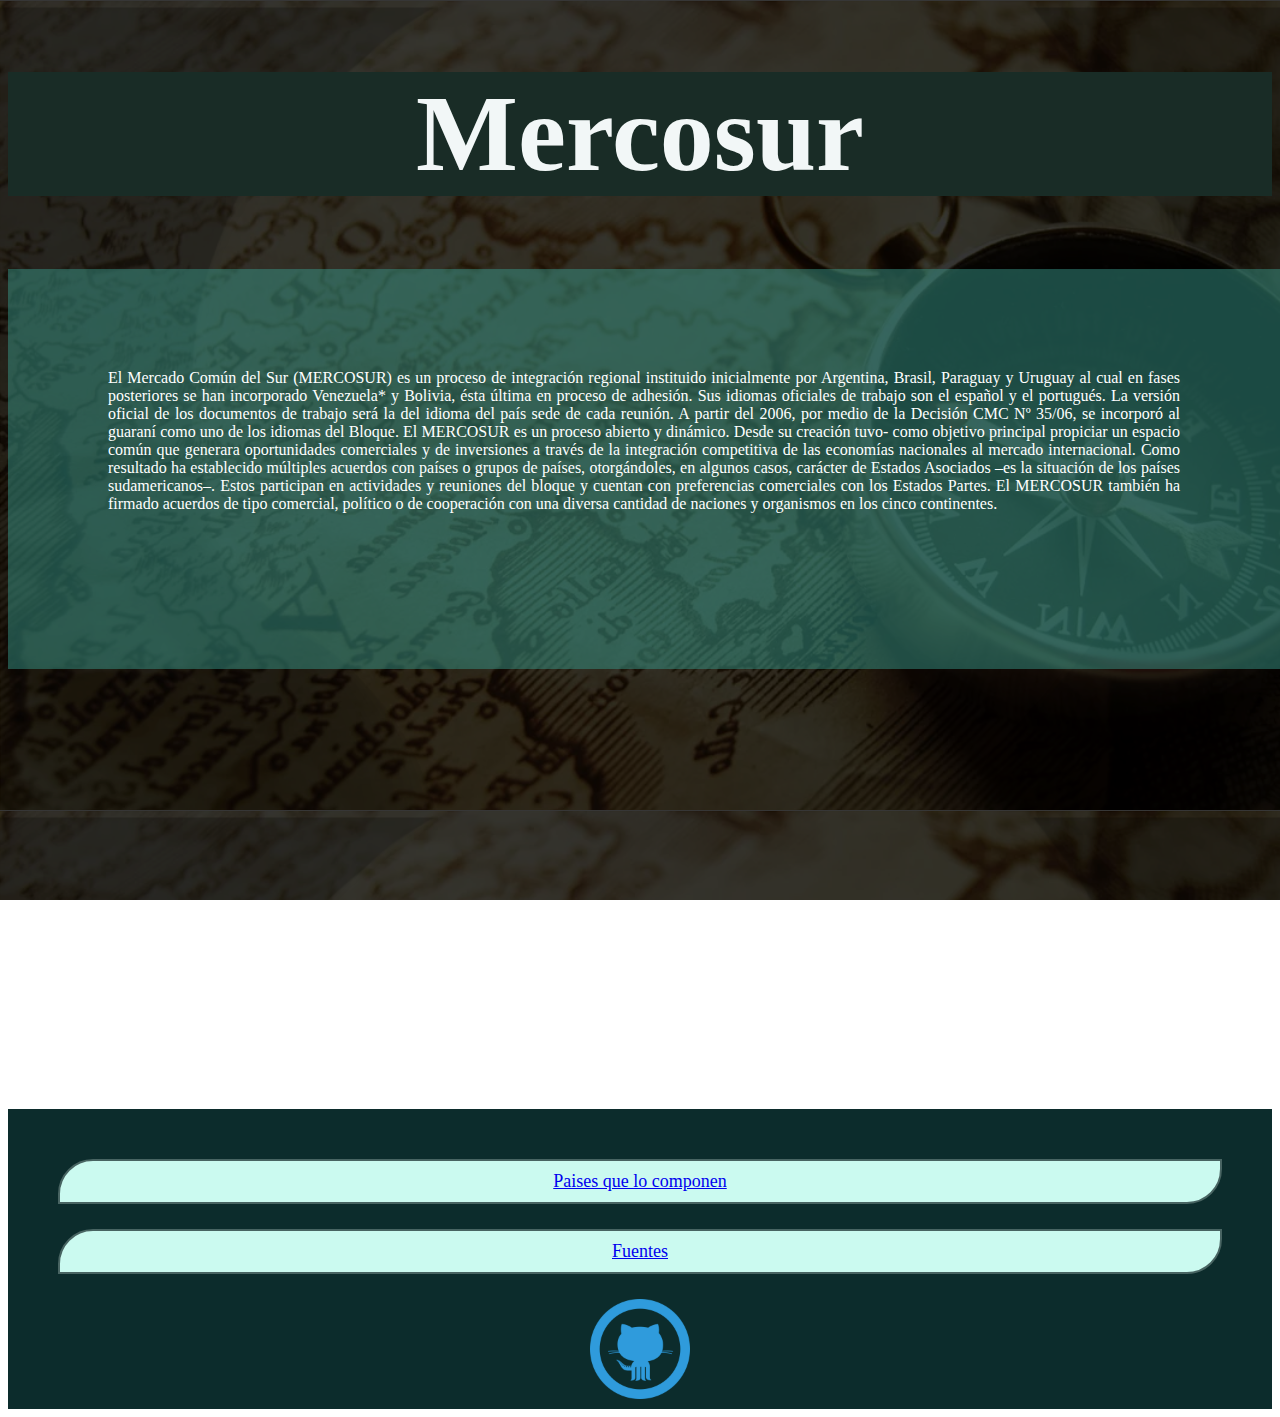
<file: index.html>
<!DOCTYPE html>
<html lang="en">
<head>
    <meta charset="UTF-8">
    <meta http-equiv="X-UA-Compatible" content="IE=edge">
    <meta name="viewport" content="width=device-width, initial-scale=1.0">
    <title>Proyecto nereo</title>
    <link rel="stylesheet" href="style\css\style.css">
    
</head>
<body background="images\background.png">
    <header>
        <h1 align="center">Mercosur</h1>
    </header>
    <div class="texto">
        <!--<img class="backgroundimage" src="C:\Users\ProA La Falda\escritorio\GitHub\nereosoria27.github.io\background2.png">-->

        <table class="texto">

            El Mercado Común del Sur (MERCOSUR) es un proceso de integración regional instituido inicialmente por Argentina, Brasil, Paraguay y Uruguay al cual en fases posteriores se han incorporado Venezuela* y Bolivia, ésta última en proceso de adhesión.

            Sus idiomas oficiales de trabajo son el español y el portugués. La versión oficial de los documentos de trabajo será la del idioma del país sede de cada reunión. A partir del 2006, por medio de la Decisión CMC Nº 35/06, se incorporó al guaraní como uno de los idiomas del Bloque.

            El MERCOSUR es un proceso abierto y dinámico.
            Desde su creación tuvo-

            como objetivo principal propiciar un espacio común que generara oportunidades comerciales y de inversiones a través de la integración competitiva de las economías nacionales al mercado internacional.

            Como resultado ha establecido múltiples acuerdos con países o grupos de países, otorgándoles, en algunos casos, carácter de Estados Asociados –es la situación de los países sudamericanos–. Estos participan en actividades y reuniones del bloque y cuentan con preferencias comerciales con los Estados Partes. El MERCOSUR también ha firmado acuerdos de tipo comercial, político o de cooperación con una diversa cantidad de naciones y organismos en los cinco continentes.
        </table>
        
    </div>
        <img class= "backgroundtext" src="images\background2.png">
    <p>   
        <iframe width="500" height="300" class="video" src="https://www.youtube.com/embed/FvxWxMVi3EY" title="MERCOSUR  video institucional" frameborder="0" allow="accelerometer; autoplay; clipboard-write; encrypted-media; gyroscope; picture-in-picture" allowfullscreen></iframe>
    </p> 
    <footer>
        <h4 class="hipervinculo" align="center"><a href="tablas.html">Paises que lo componen</a></h4>
        <h4 class="hipervinculo" align="center"><a href="https://es.wikipedia.org/wiki/Mercosur" target="_blank">Fuentes</a></h4>
        <img class="githublogo" src="images\githublogo.png">
    </footer>
</body>
</html>
</file>
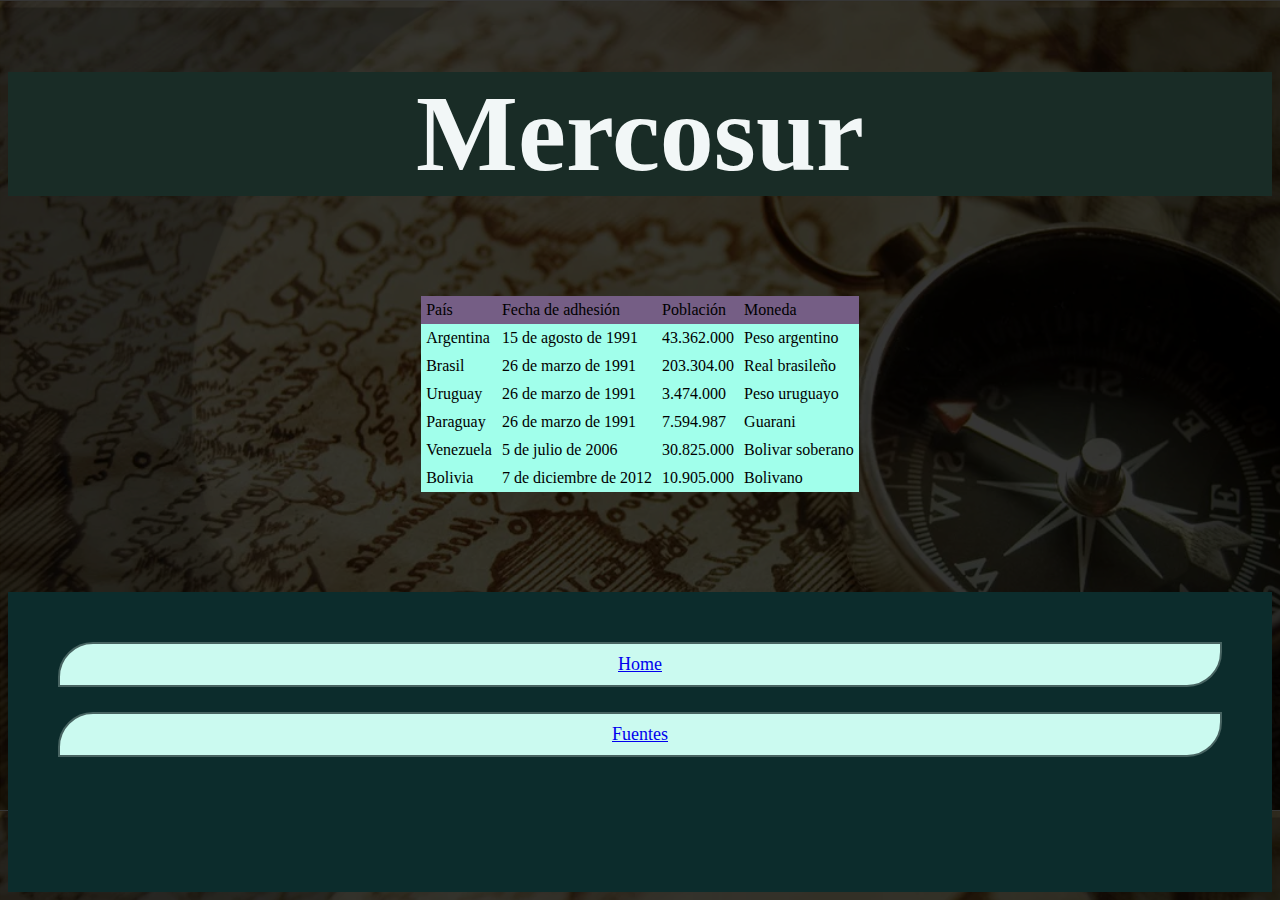
<file: tablas.html>
<!DOCTYPE html>
<html lang="en">
<head>
    <meta charset="UTF-8">
    <meta http-equiv="X-UA-Compatible" content="IE=edge">
    <meta name="viewport" content="width=device-width, initial-scale=1.0">
    <title>Paises que componen el mercosur</title>
    <link rel="stylesheet" href="style\css\style.css">
</head>
<body background="images\background.png">
    <header>
        <h1 align="center">Mercosur</h1>
    </header>
    <div class="texto2">
        <table  class="tabla" align="center">
            <tr>
                <td class="cabecera">País</td>
                <td class="cabecera">Fecha de adhesión</td>
                <td class="cabecera">Población</td>
                <td class="cabecera">Moneda</td>
            </tr>
            <tr>
                <td>Argentina</td>
                <td>15 de agosto de 1991</td>
                <td>43.362.000</td>
                <td>Peso argentino</td>
            </tr>
            <tr>
                <td>Brasil</td>
                <td>26 de marzo de 1991</td>
                <td>203.304.00</td>
                <td>Real brasileño</td>
            </tr>
            <tr>
                <td>Uruguay</td>
                <td>26 de marzo de 1991</td>
                <td>3.474.000</td>
                <td>Peso uruguayo</td>
            </tr>
            <tr>
                <td>Paraguay</td>
                <td>26 de marzo de 1991</td>
                <td>7.594.987</td>
                <td>Guarani</td>
            </tr>
            <tr>
                <td>Venezuela</td>
                <td>5 de julio de 2006</td>
                <td>30.825.000</td>
                <td>Bolivar soberano</td>
            </tr>
            <tr>
                <td>Bolivia</td>
                <td>7 de diciembre de 2012</td>
                <td>10.905.000</td>
                <td>Bolivano</td>
            </tr>
        </table>
    </div>
    <footer>
        <h4 class="hipervinculo" align="center"><a href="index.html">Home</a></h4>
        <h4 class="hipervinculo" align="center"><a href="https://es.wikipedia.org/wiki/Mercosur" target="_blank">Fuentes</a></h4>
        <img class="images\githublogo.png">
    </footer>
</body>
</html>
</file>
